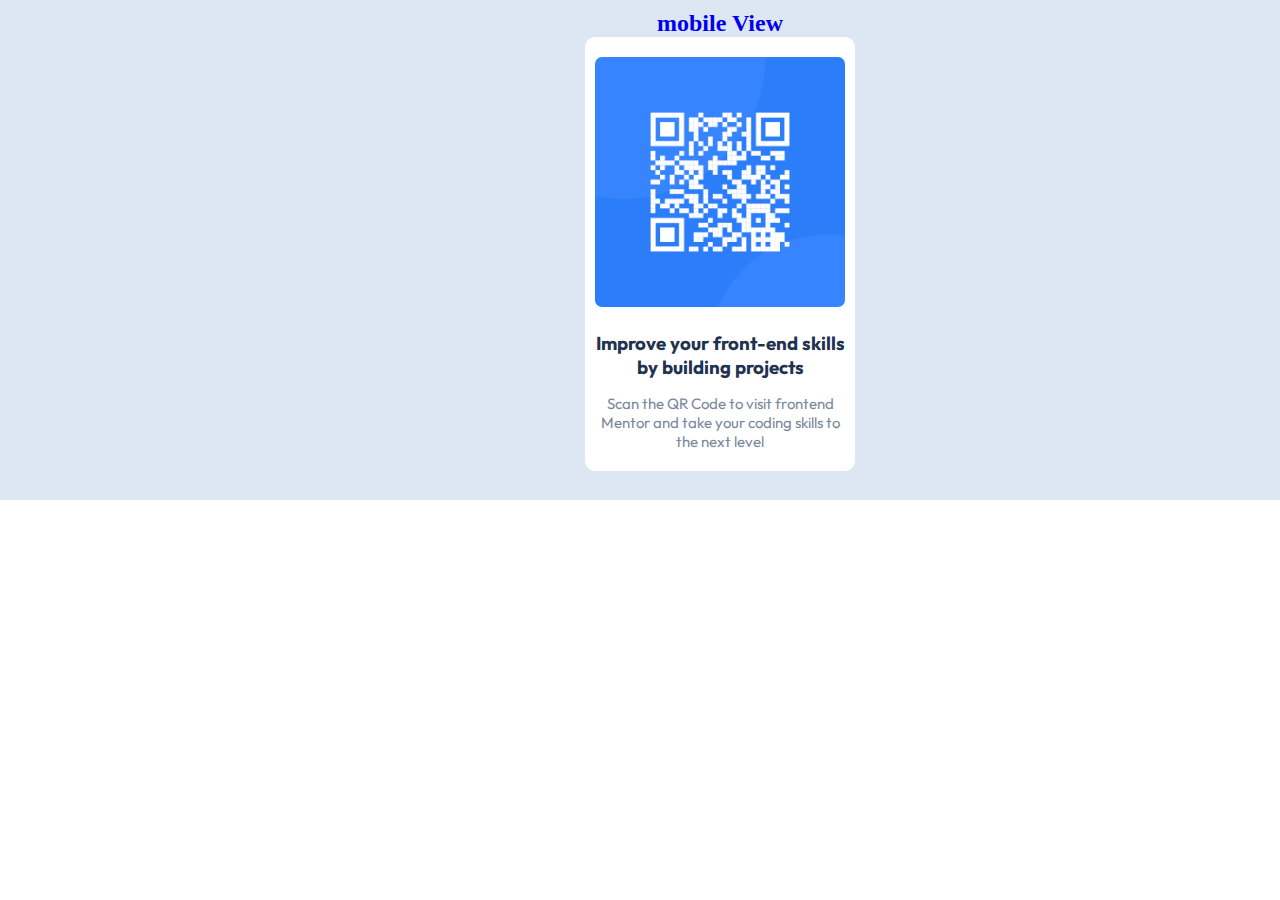
<file: index.html>
<!DOCTYPE html>
<html lang="en">
<head>
    <meta charset="UTF-8">
    <meta name="viewport" content=" initial-scale=1.0">
    <title>Desktop View</title>
    <link rel="stylesheet" href="style.css">
    <link href="https://fonts.googleapis.com/css2?family=Big+Shoulders+Display:wght@700&family=Hanken+Grotesk:wght@500;700;800&family=Inter:wght@400;700&family=Lexend+Deca&family=Outfit:wght@200;400;800&display=swap" rel="stylesheet">
</head>
<body>
    <div class="container">
        <a href="mobile.html">mobile View</a>
        <div class="content">
            <div><img src="Image/image-qr-code.png" alt=""></div>
            <div><h3>Improve your front-end skills by building projects</h3></div>
            <p>Scan the QR Code to visit frontend Mentor and take your coding skills to the next level</p>
        </div>
    </div>
    
</body>
</html>
</file>
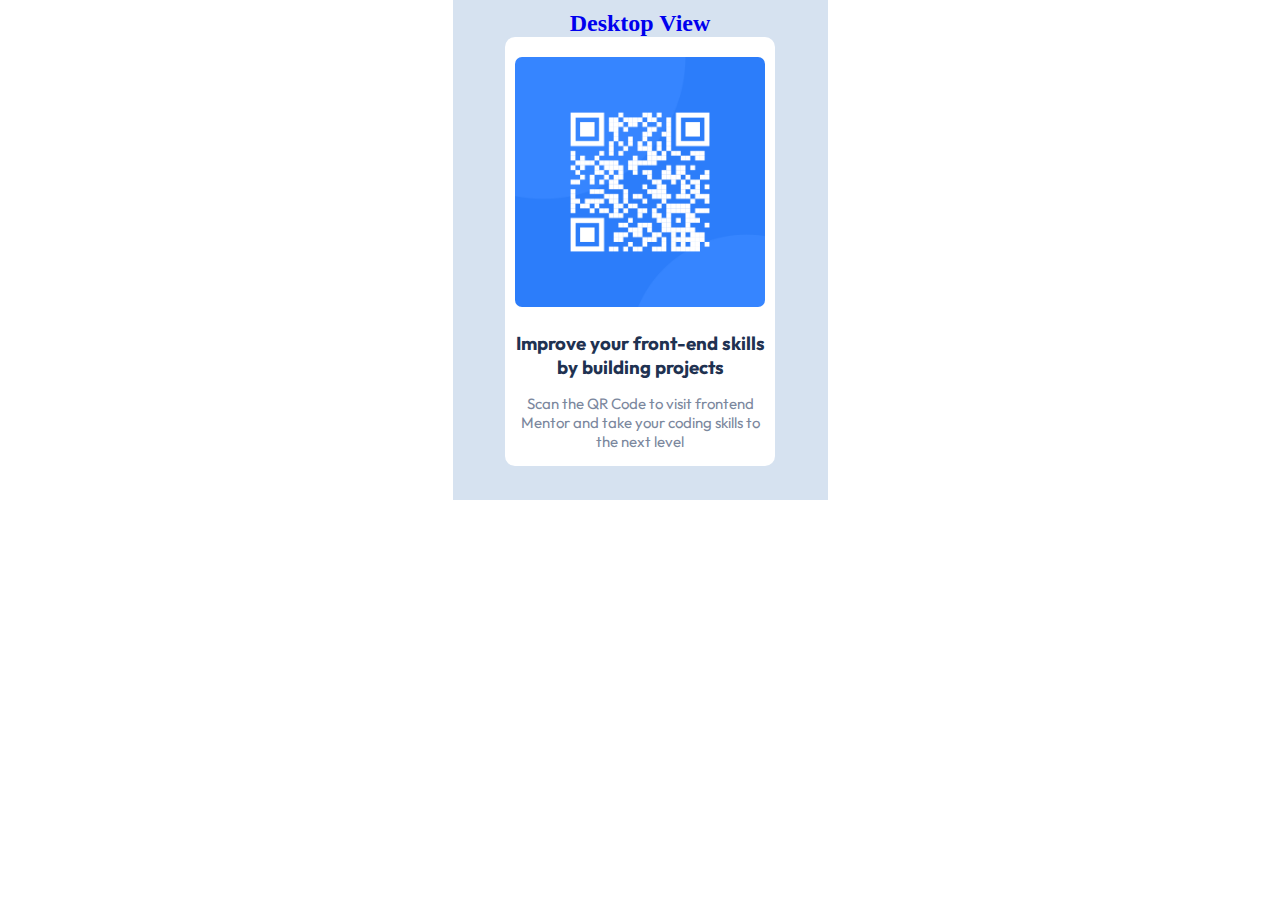
<file: mobile.html>
<!DOCTYPE html>
<html lang="en">
<head>
    <meta charset="UTF-8">
    <meta name="viewport" content=" initial-scale=1.0">
    <title>Desktop View</title>
    <link rel="stylesheet" href="mobile-style.css">
    <link href="https://fonts.googleapis.com/css2?family=Big+Shoulders+Display:wght@700&family=Hanken+Grotesk:wght@500;700;800&family=Inter:wght@400;700&family=Lexend+Deca&family=Outfit:wght@200;400;800&display=swap" rel="stylesheet">
</head>
<body>
    <div class="container">
        <a href="index.html">Desktop View</a>
        <div class="content">
            <div><img src="Image/image-qr-code.png" alt=""></div>
            <div><h3>Improve your front-end skills by building projects</h3></div>
            <p>Scan the QR Code to visit frontend Mentor and take your coding skills to the next level</p>
        </div>
    </div>
    
</body>
</html>
</file>
<file: style.css>
* {
    margin: 0;
    padding: 0;
    box-sizing: border-box;
    font-family: 'Outfit', sans-serif;
    font-weight: 700;
}
.container {
    width: 1440px;
    height: 500px;
    padding: 10px 20px;
    background-color: hsl(213, 48%, 91%);
    display: flex;
    flex-direction: column;
    align-items: center;
}

.content {
    background-color: hsl(0, 0%, 100%);
    width: 270px;
    border-radius: 10px;
    display: flex;
    flex-direction: column;
    align-items: center;
}
img {
    width: 250px;
    margin: 20px 0;
    border-radius: 7px;
}
h3 {
    padding: 0 10px;
    color: hsl(218, 44%, 22%) ;
    margin-bottom: 15px;
    font-weight: 700px;
    text-align: center;
}
p {
    padding: 0 10px;
    margin-bottom: 20px;
    text-align: center;
    color: hsl(220, 15%, 55%);
    font-size: 15px;
    font-weight: 400;
}

a {
    text-decoration: none;
    font-size: x-large;
    text-align: start;
    font-family: fantasy;
}
</file>
<file: mobile-style.css>
* {
    margin: 0;
    padding: 0;
    box-sizing: border-box;
    font-family: 'Outfit', sans-serif;
    font-weight: 700;
}
.container {
    width: 375px;
    height: 500px;
    padding: 10px 20px;
    margin: auto;
    background-color: hsl(212, 45%, 89%);
    display: flex;
    flex-direction: column;
    align-items: center;
}

.content {
    background-color: hsl(0, 0%, 100%);
    width: 270px;
    border-radius: 10px;
    display: flex;
    flex-direction: column;
    align-items: center;
}
img {
    width: 250px;
    margin: 20px 0;
    border-radius: 7px;
}
h3 {
    padding: 0 10px;
    color: hsl(218, 44%, 22%) ;
    margin-bottom: 15px;
    font-weight: 700px;
    text-align: center;
}
p {
    padding: 0 10px;
    margin-bottom: 15px;
    text-align: center;
    color: hsl(220, 15%, 55%);
    font-size: 15px;
    font-weight: 400;
}

a {
    text-decoration: none;
    font-size: x-large;
    text-align: start;
    font-family: fantasy;
}
</file>
